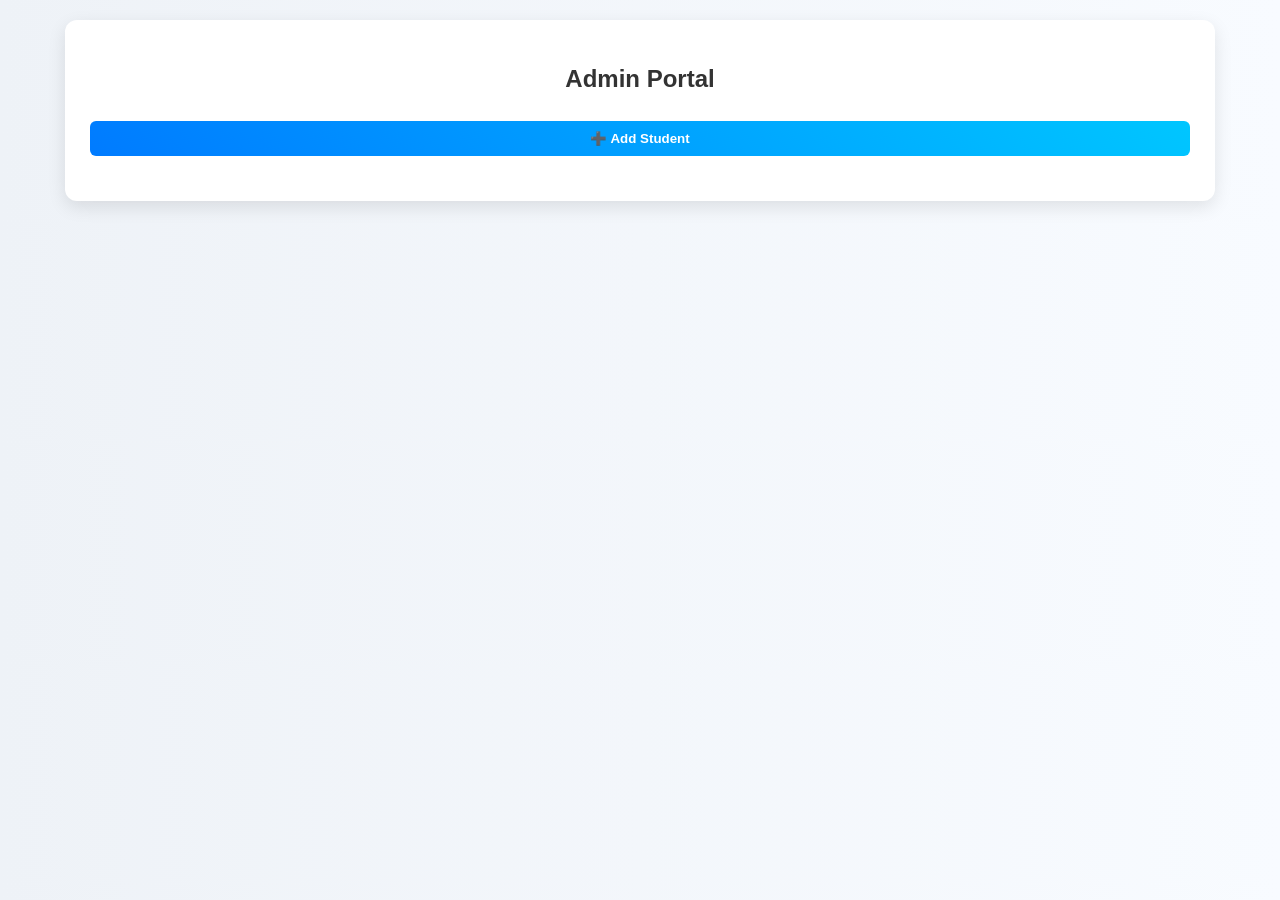
<file: index.html>
<!DOCTYPE html>
<html lang="en">
<head>
    <meta charset="UTF-8">
    <title>Admin Portal</title>
    <link rel="stylesheet" href="style.css">
</head>
<body>

<div class="container">

    <h2>Admin Portal</h2>

    <!-- BUTTON -->
    <div class="top-bar">
        <a href="add_student.html">
            <button>➕ Add Student</button>
        </a>
    </div>

    <!-- TABLE -->
    <div id="studentTableWrapper" style="margin-top:20px;">
        <!-- your table will come here -->
    </div>

</div>

<script src="script.js"></script>
</body>
</html>
</file>
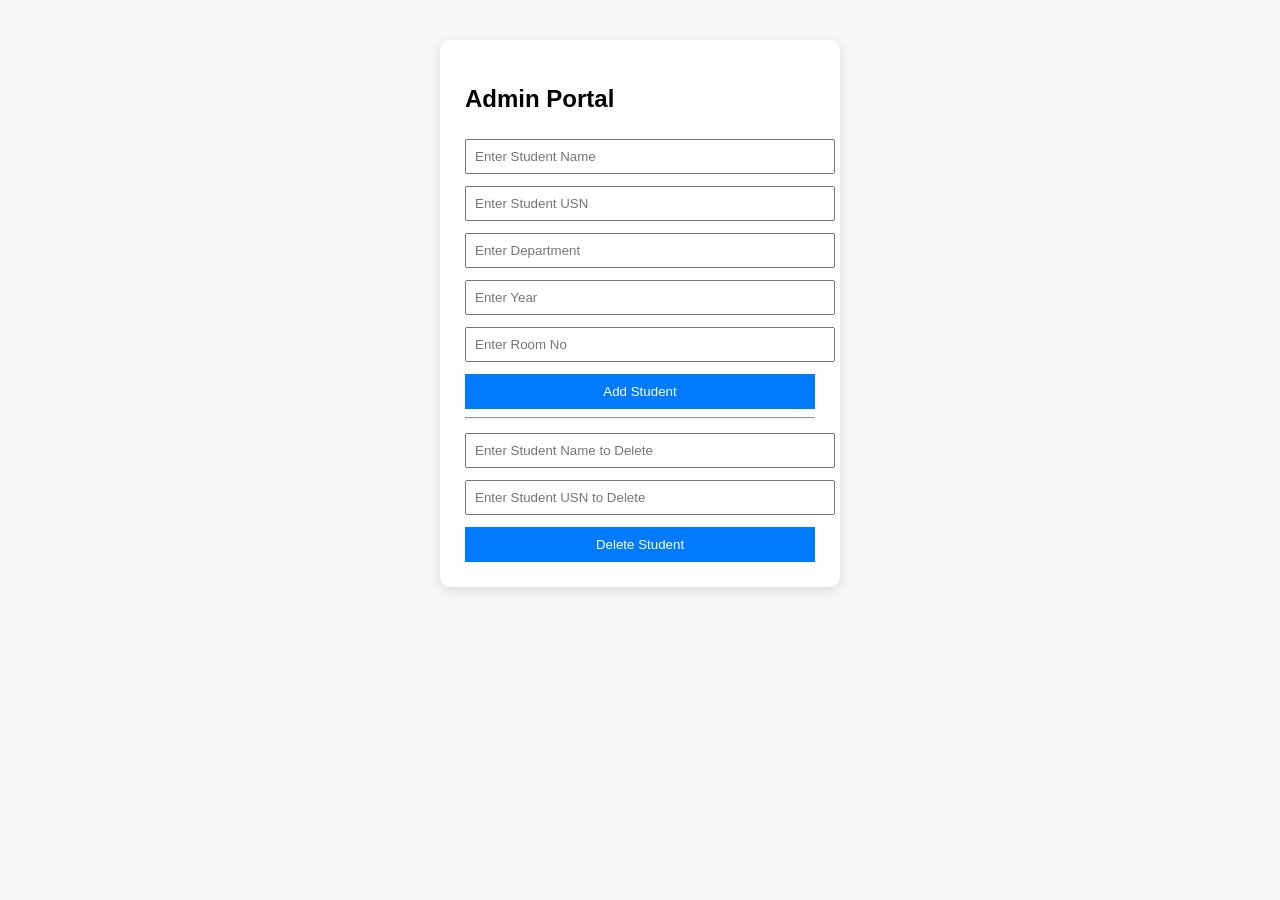
<file: add_student.html>
<!DOCTYPE html>
<html lang="en">
<head>
    <meta charset="UTF-8">
    <title>Admin Portal</title>
    <link rel="stylesheet" href="styled.css">
</head>
<body>

<div class="container">

    <h2>Admin Portal</h2>

    <!-- ADD STUDENT -->
    <input type="text" id="name" placeholder="Enter Student Name">
    <input type="text" id="usn" placeholder="Enter Student USN">
    <input type="text" id="dept" placeholder="Enter Department">
    <input type="text" id="year" placeholder="Enter Year">
    <input type="text" id="room" placeholder="Enter Room No">

    <button onclick="addStudent()">Add Student</button>

    <hr>

    <!-- DELETE STUDENT -->
    <input type="text" id="delName" placeholder="Enter Student Name to Delete">
    <input type="text" id="delUsn" placeholder="Enter Student USN to Delete">

    <button onclick="deleteStudent()">Delete Student</button>

</div>

<script src="scripted.js"></script>
</body>
</html>
</file>
<file: style.css>
body {
    font-family: 'Segoe UI', Arial, sans-serif;
    background: linear-gradient(to right, #eef2f7, #f8fbff);
    margin: 0;
    padding: 20px;
}

/* Container Card */
.container {
    background: white;
    padding: 25px;
    max-width: 1100px;
    margin: auto;
    border-radius: 12px;
    box-shadow: 0 6px 18px rgba(0,0,0,0.1);
}

/* Heading */
h2 {
    text-align: center;
    margin-bottom: 20px;
    color: #333;
}

/* Input Fields */
input {
    width: 100%;
    padding: 10px;
    margin: 8px 0;
    border: 1px solid #ccc;
    border-radius: 6px;
    transition: 0.3s;
}

input:focus {
    border-color: #007bff;
    outline: none;
    box-shadow: 0 0 5px rgba(0,123,255,0.3);
}

/* Buttons */
button {
    width: 100%;
    padding: 10px;
    margin-top: 8px;
    background: linear-gradient(45deg, #007bff, #00c6ff);
    color: white;
    border: none;
    border-radius: 6px;
    cursor: pointer;
    font-weight: bold;
    transition: 0.3s;
}

button:hover {
    background: linear-gradient(45deg, #0056b3, #0096c7);
    transform: scale(1.02);
}

/* Section spacing */
.section {
    margin-bottom: 25px;
}

/* Table Styling 🔥 */
table {
    width: 100%;
    border-collapse: collapse;
    margin-top: 20px;
    font-size: 14px;
}

thead {
    background: #007bff;
    color: white;
}

th, td {
    padding: 10px;
    text-align: center;
    border: 1px solid #ddd;
}

tbody tr:nth-child(even) {
    background: #f9f9f9;
}

tbody tr:hover {
    background: #eef5ff;
    transition: 0.2s;
}

/* Responsive Scroll */
#studentTableWrapper {
    overflow-x: auto;
}
</file>
<file: styled.css>
body {
    font-family: Arial;
    background: #f4f6f8;
    display: flex;
    justify-content: center;
    margin-top: 40px;
}

.container {
    background: white;
    padding: 25px;
    width: 350px;
    border-radius: 10px;
    box-shadow: 0 4px 12px rgba(0,0,0,0.1);
}

input {
    width: 100%;
    padding: 8px;
    margin: 6px 0;
}

button {
    width: 100%;
    padding: 10px;
    background: #007bff;
    color: white;
    border: none;
    margin-top: 6px;
    cursor: pointer;
}

button:hover {
    background: #0056b3;
}
</file>
